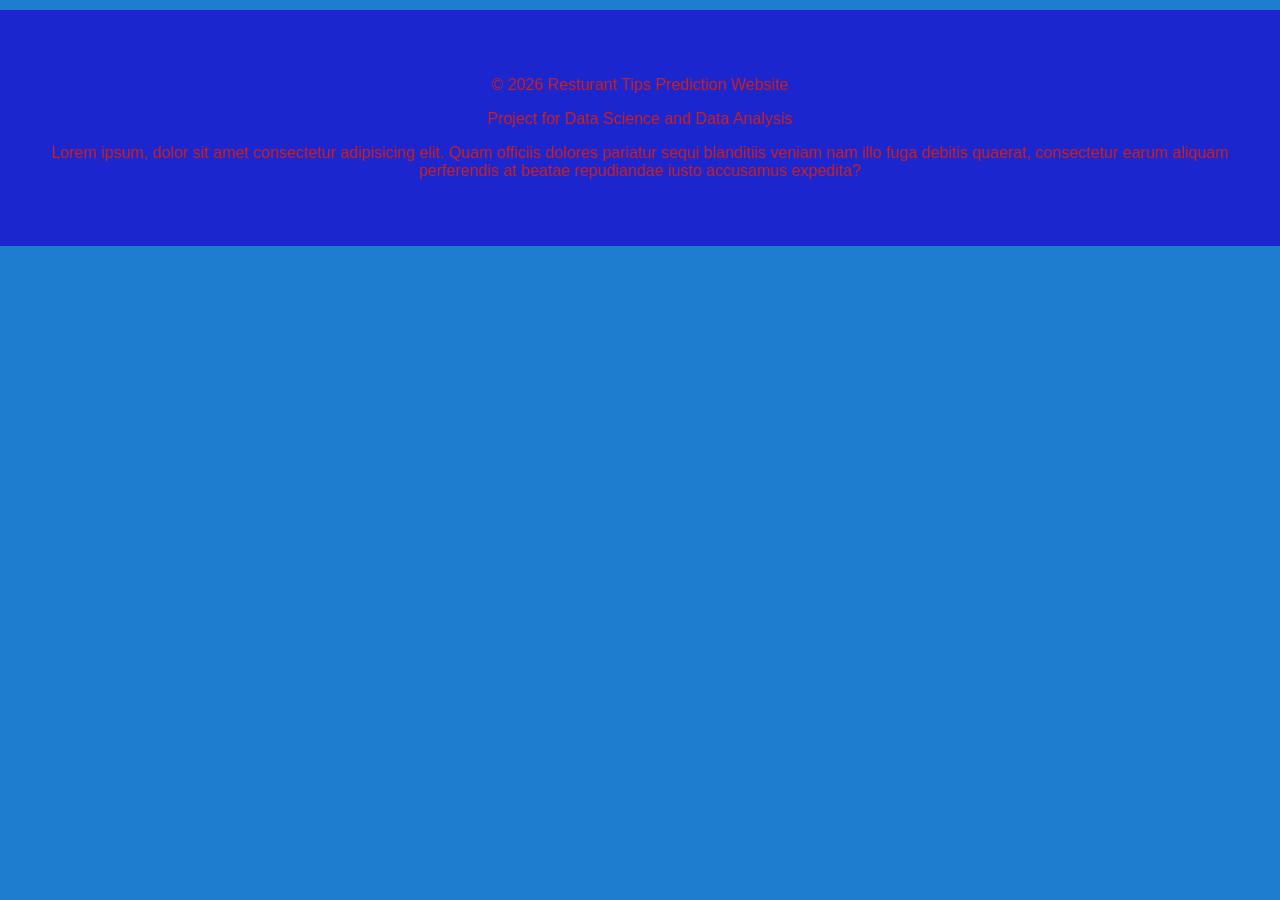
<file: templates/footer.html>
<!DOCTYPE html>
<html lang="en">
<head>
    <meta charset="UTF-8">
    <meta name="viewport" content="width=device-width, initial-scale=1.0">
    <link rel="stylesheet" href="/static/css/style.css">
    <title>footer</title>
</head>
<body>
    
<footer>
    <p>© 2026 Resturant Tips Prediction Website</p>


    <p>Project for Data Science and Data Analysis</p>
    
  
    <p> Lorem ipsum, dolor sit amet consectetur adipisicing elit. Quam officiis dolores pariatur sequi blanditiis veniam nam illo fuga debitis quaerat, consectetur earum aliquam perferendis at beatae repudiandae iusto accusamus expedita?</p>
</footer>

<script src="/static/js/script.js"></script>
</body>
</html>
</file>
<file: static/css/style.css>
body{
margin:0;
font-family:Arial;
background-color: rgb(31, 125, 207);
}

/* HERO */

.hero{
height:90vh;
display:flex;
align-items:center;
justify-content:center;
text-align:center;

background:linear-gradient(120deg,#4facfe,#00f2fe);
color:white;
background-color: #00f2fe;
}

.hero h1{
font-size:55px;
}

.hero p{
font-size:20px;
margin:20px 0;
}

.btn{
background:white;
color:#333;
padding:12px 25px;
text-decoration:none;
border-radius:30px;
transition:0.3s;
}

.btn:hover{
background:black;
color:white;
}


/* FEATURES */

.features{
padding:80px;
text-align:center;
}

.card-container{
display:grid;
grid-template-columns:repeat(auto-fit,minmax(250px,1fr));
gap:30px;
margin-top:40px;
}

.card{
padding:30px;
border-radius:10px;
box-shadow:0 5px 20px rgba(0,0,0,0.1);
transition:0.4s;
}

.card i{
font-size:40px;
color:#4facfe;
margin-bottom:15px;
}

.card:hover{
transform:translateY(-10px);
box-shadow:0 10px 30px rgba(0,0,0,0.2);
}


/* STEPS */

.steps{
background:#f5f5f5;
padding:80px;
text-align:center;
}

.step-container{
display:flex;
justify-content:center;
gap:40px;
margin-top:40px;
}

.step span{
font-size:30px;
background:#4facfe;
color:white;
padding:15px 20px;
border-radius:50%;
}


/* CTA */

.cta{
padding:80px;
text-align:center;
background:linear-gradient(120deg,#00f2fe,#4facfe);
color:white;
}

.fade-in{
animation:fade 2s;
}

.fade-in-delay{
animation:fade 3s;
}

@keyframes fade{
from{opacity:0; transform:translateY(20px);}
to{opacity:1; transform:translateY(0);}
}

body {

    font-family: Arial;
    margin: 0;
    padding-top: 10px;

}

header {

    background: blue;
    color: white;
    padding: 15px;
    text-align: center;

}

header .active nav a{
    background-color: red;
}



nav {
    padding-right: 10px;
    background: rgb(27, 38, 206);
    padding: 10px;
    text-align: right;
    

}

nav a {

    color: white;
    margin: 10px;
    text-decoration: none;

}



section {

    padding: 20px;

}

.project {

    background: lightgray;
    padding: 10px;
    margin: 10px;

}

button {

    padding: 10px;
    background: green;
    color: white;

}

footer {

    background: rgb(27, 38, 206);
    color: rgb(204, 31, 31);
    text-align: center;
    padding: 50px;

}

/* about */

.about-section{
    padding:60px 0;
    background-color: #00f2fe;
}

.about-card{
    padding:40px;
    border:none;
    border-radius:10px;
    box-shadow:0 0 10px rgba(0,0,0,0.1);
    background-color: #00f2fe;

}



/* skills */

.skills-section{
    padding:60px 0;
}

.skill-card{
    background:white;
    padding:20px;
    margin:10px;
    border-radius:8px;
    box-shadow:0 0 10px rgba(0,0,0,0.1);
    font-weight:bold;
}


/* contact hero */

.contact-hero{
padding:120px 0 60px;
background:linear-gradient(135deg,#0f172a,#1e293b);
color:white;
}

/* contact section */

.contact-section{
padding:60px 0;
background:#f5f7fa;
}

.contact-info p{
font-size:18px;
margin-bottom:15px;
}
</file>
